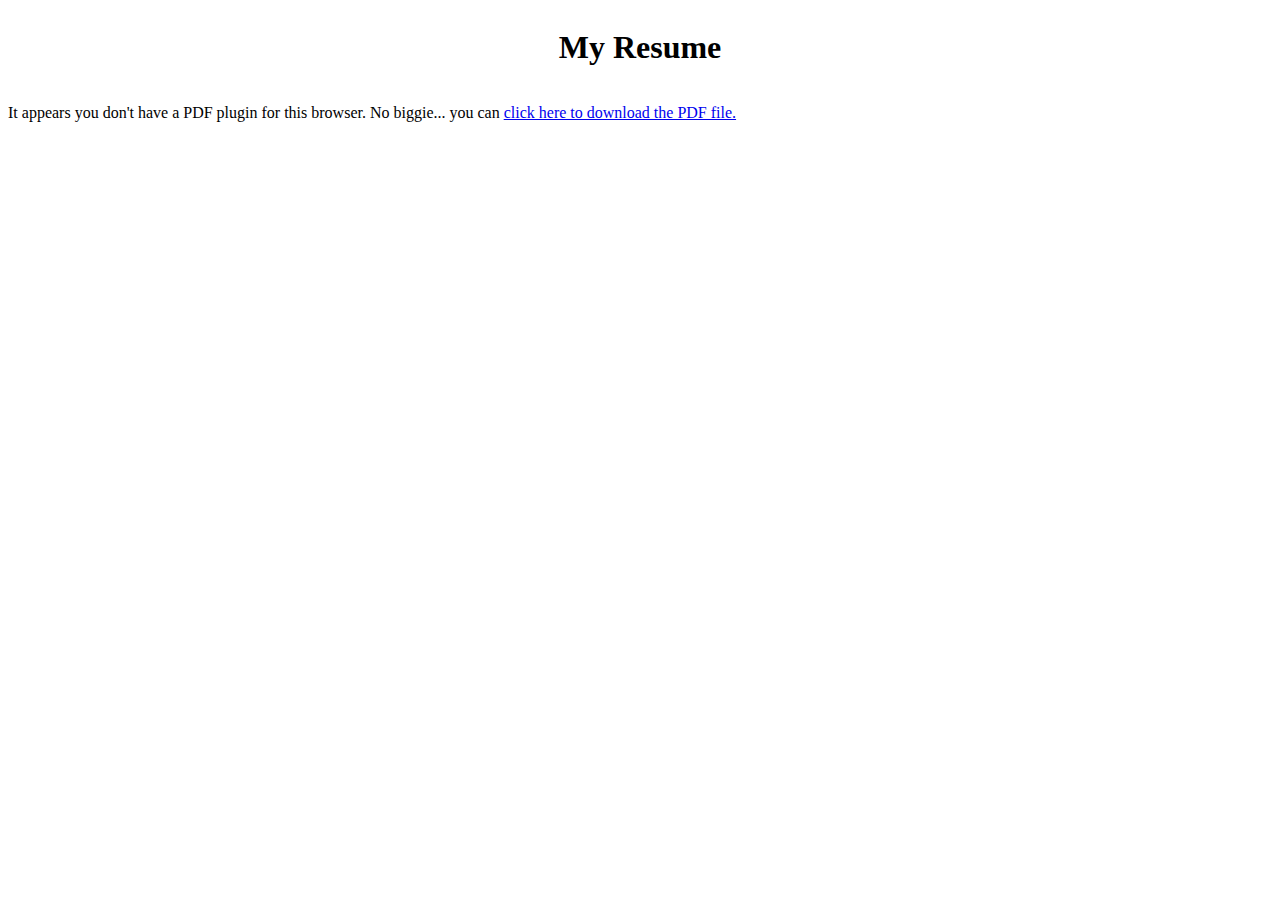
<file: myresume.html>
<!DOCTYPE html>
<html lang="en">
<head>
    <meta charset="UTF-8">
    <meta name="viewport" content="width=device-width, initial-scale=1.0">
    <title>Document</title>
    <style>
        .resume{
            display: flex;
            flex-direction: column;
            }
        .resume h1{
            display: flex;
            justify-content: center;
        }
    </style>
</head>
<body>
    <div class="resume">
    <h1>My Resume</h1>
    
    <object data="https://awscertsforkswebsite2024.s3.amazonaws.com/Resume+May7.pdf" type="application/pdf" width="100%" height="800px">
        <p>It appears you don't have a PDF plugin for this browser.
        No biggie... you can <a href="https://awscertsforkswebsite2024.s3.amazonaws.com/Resume+May7.pdf">click here to
         download the PDF file.</a></p>
       </object>
     </div>  
    <!-- "https://awscertsforkswebsite2024.s3.amazonaws.com/Resume+May7.pdf" -->
</body>
</html>
</file>
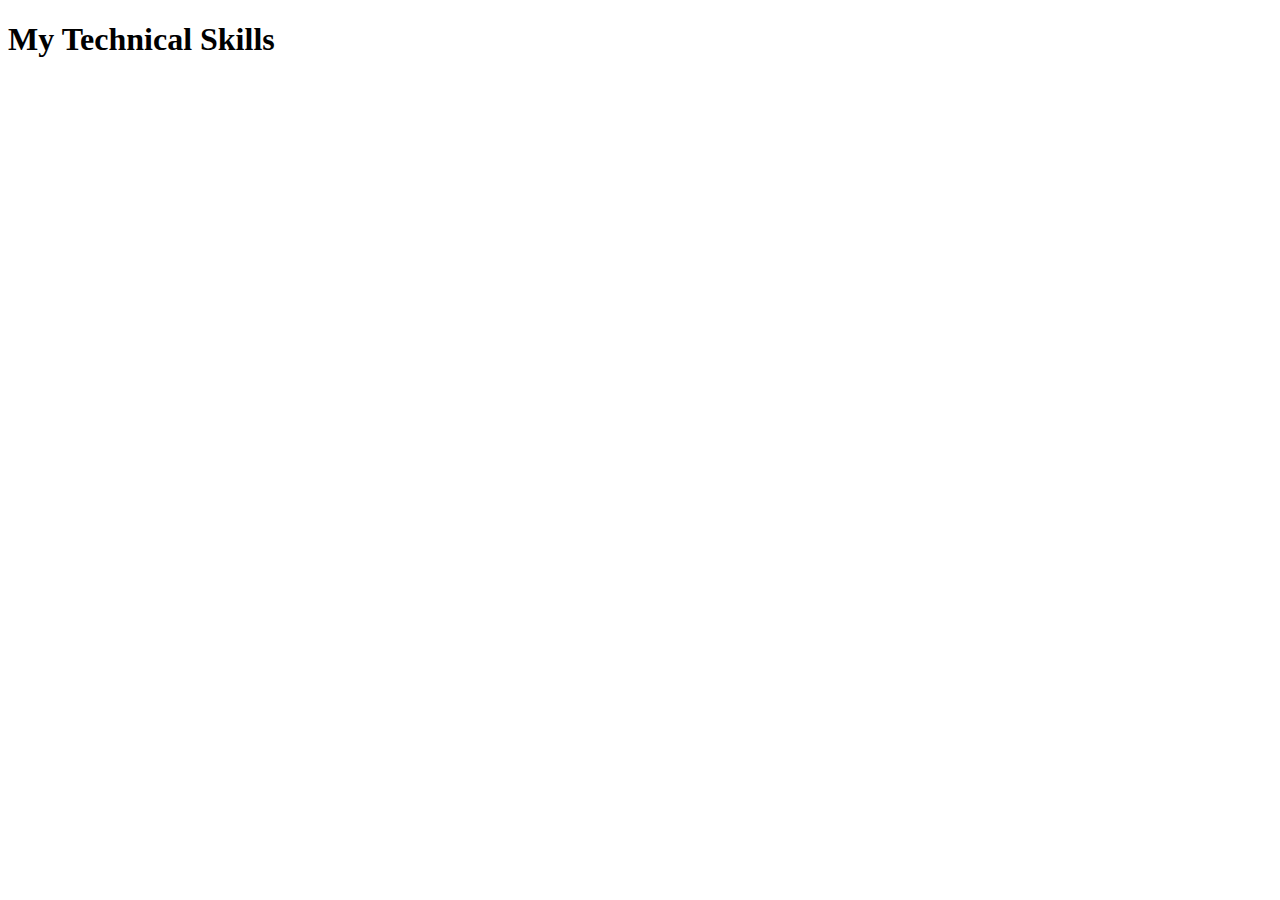
<file: mytechskills.html>
<!DOCTYPE html>
<html lang="en">
<head>
    <meta charset="UTF-8">
    <meta name="viewport" content="width=device-width, initial-scale=1.0">
    <title>Document</title>
</head>
<body>
    <h1>My Technical Skills</h1>
</body>
</html>
</file>
